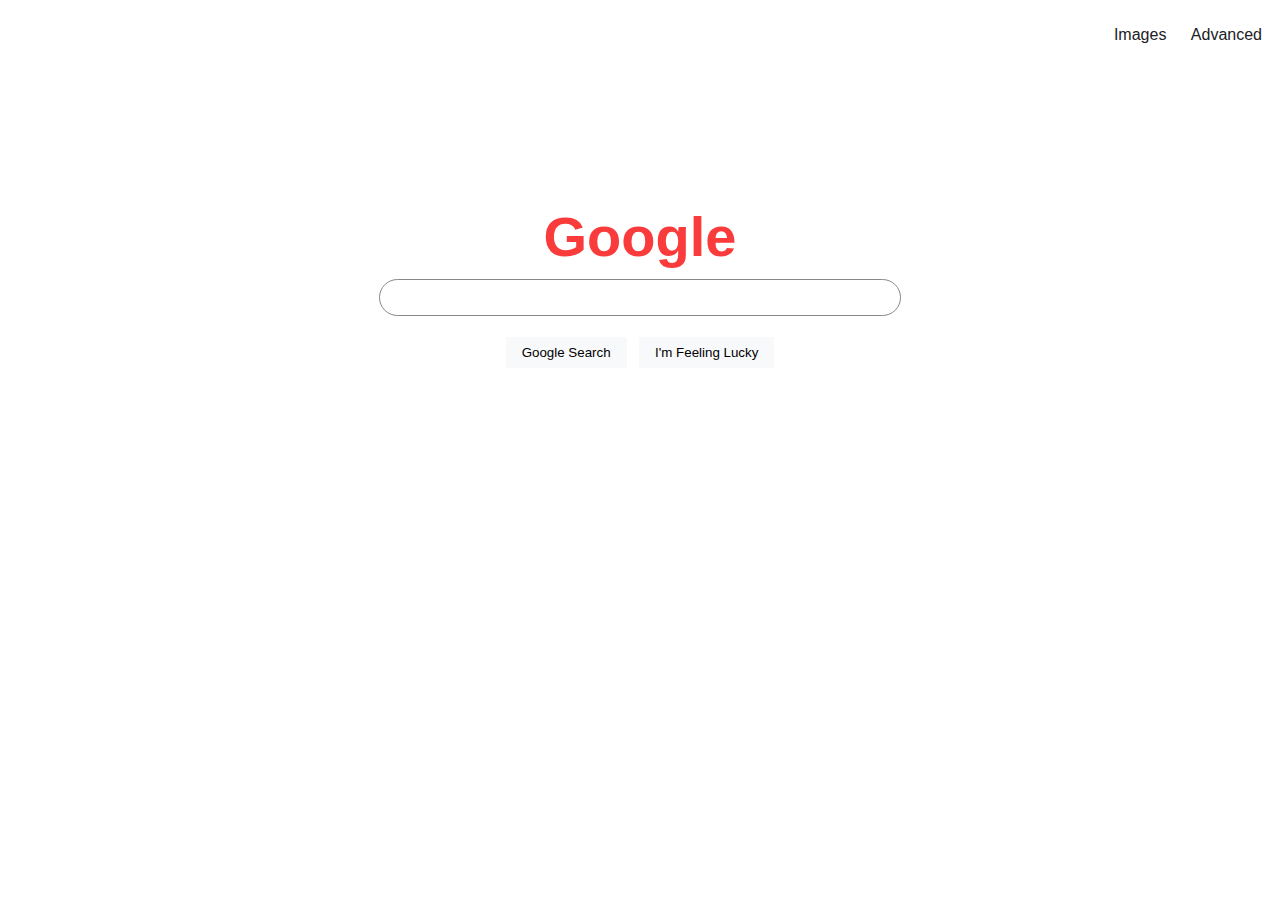
<file: search/index.html>
<!DOCTYPE html>
<html lang="en">
    <head>
        <meta charset="UTF-8">
        <meta name="viewport" content="width=device-width, initial-scale=1.0">
        <title>Search</title>
        <link rel="stylesheet" href="style.css">
    </head>
    <body>
        <ul class="linear">
    	    <li><a href="images.html">Images</a></li>
    	    <li><a href="advanced.html">Advanced</a></li>
        </ul>
        <div>
            <center class="vercenter">
                <h1>Google</h1>
                <form action="https://google.com/search">
                    <input type="text" name="q" class="searchbar">
                    <input type="submit" value="Google Search" class="searchbutton">
                    <input type="submit" name="btnI" value="I'm Feeling Lucky" class="searchbutton">
                </form>
            </center>
        </div>
    </body>
</html>
</file>
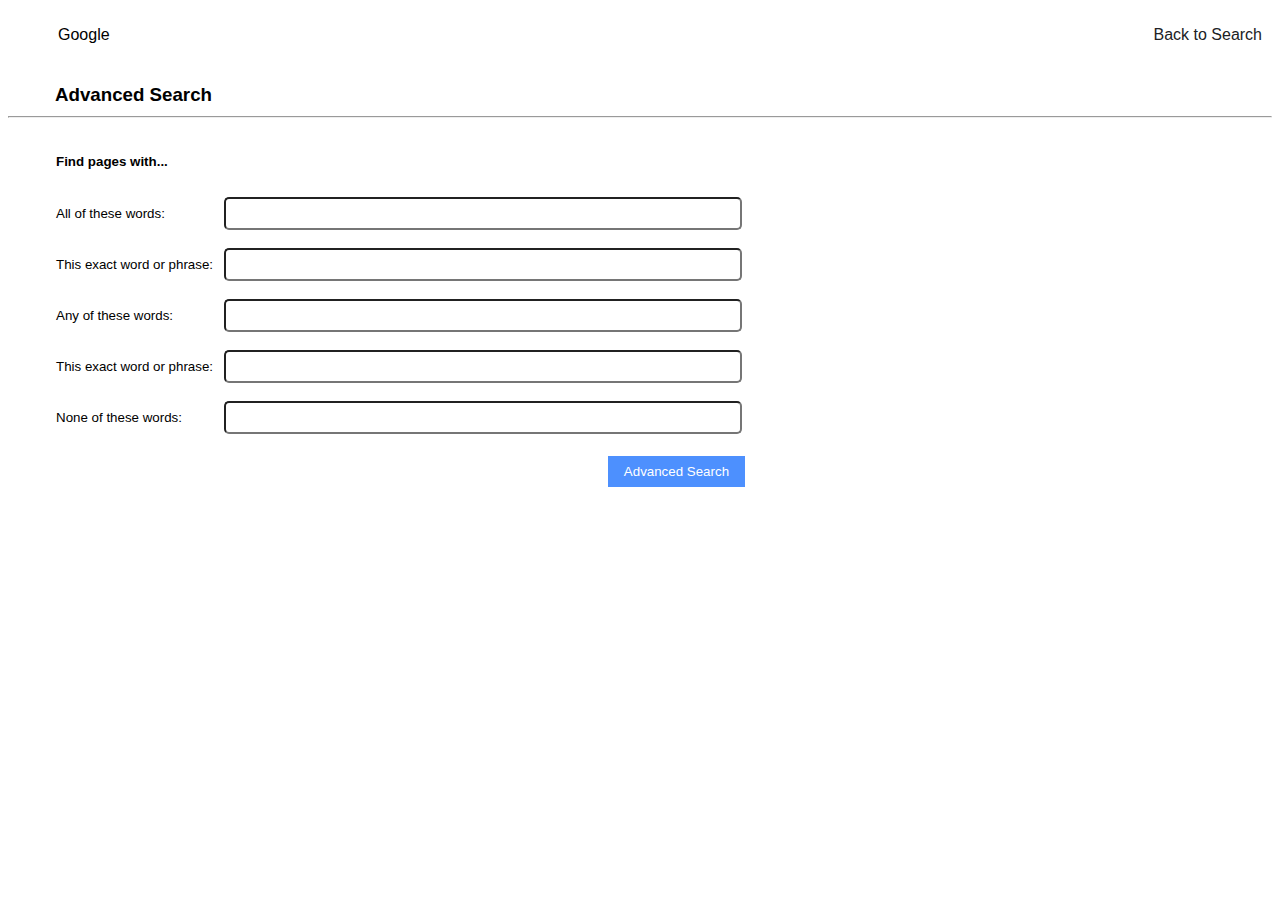
<file: search/advanced.html>
<!DOCTYPE html>
<html lang="en">
	<head>
        <meta charset="UTF-8">
        <meta name="viewport" content="width=device-width, initial-scale=1.0">
		<title>Advanced Search</title>
		<link rel="stylesheet" href="style.css">
	</head>
	<body style="color:black">
		<ul class="linear">
            <li style="float:left">Google</li>
    	    <li><a href="index.html">Back to Search</a></li>
        </ul>
        <h3>Advanced Search</h3>
        <hr>
		

		<form action="https://google.com/search">
			
			<table class="text-input-table">
				<tr><td><h4>Find pages with...</h4></td></tr>	
				<tr>
					<td> All of these words: </td>
					<td> <input name="as_q" type="text" class="searchbar-sm"> </td>
				</tr>
				<tr>
					<td>This exact word or phrase: </td>
					<td><input name="as_epq" type="text" class="searchbar-sm"></td>
				</tr>
				<tr>
					<td> Any of these words: </td>
					<td> <input name="as_oq" type="text" class="searchbar-sm"> </td>
				</tr>
				<tr>
					<td>This exact word or phrase: </td>
					<td><input name="as_epq" type="text" class="searchbar-sm"></td>
				</tr>
				<tr>
					<td>None of these words: </td>
					<td><input name="as_eq" type="text" class="searchbar-sm"> </td>
				</tr>
				<tr>
					<td></td>
					<td><input type="submit" value="Advanced Search" class="searchbutton"></td>
				</tr>
			 </table>
			
			
		</form>
	</body>
</html>
</file>
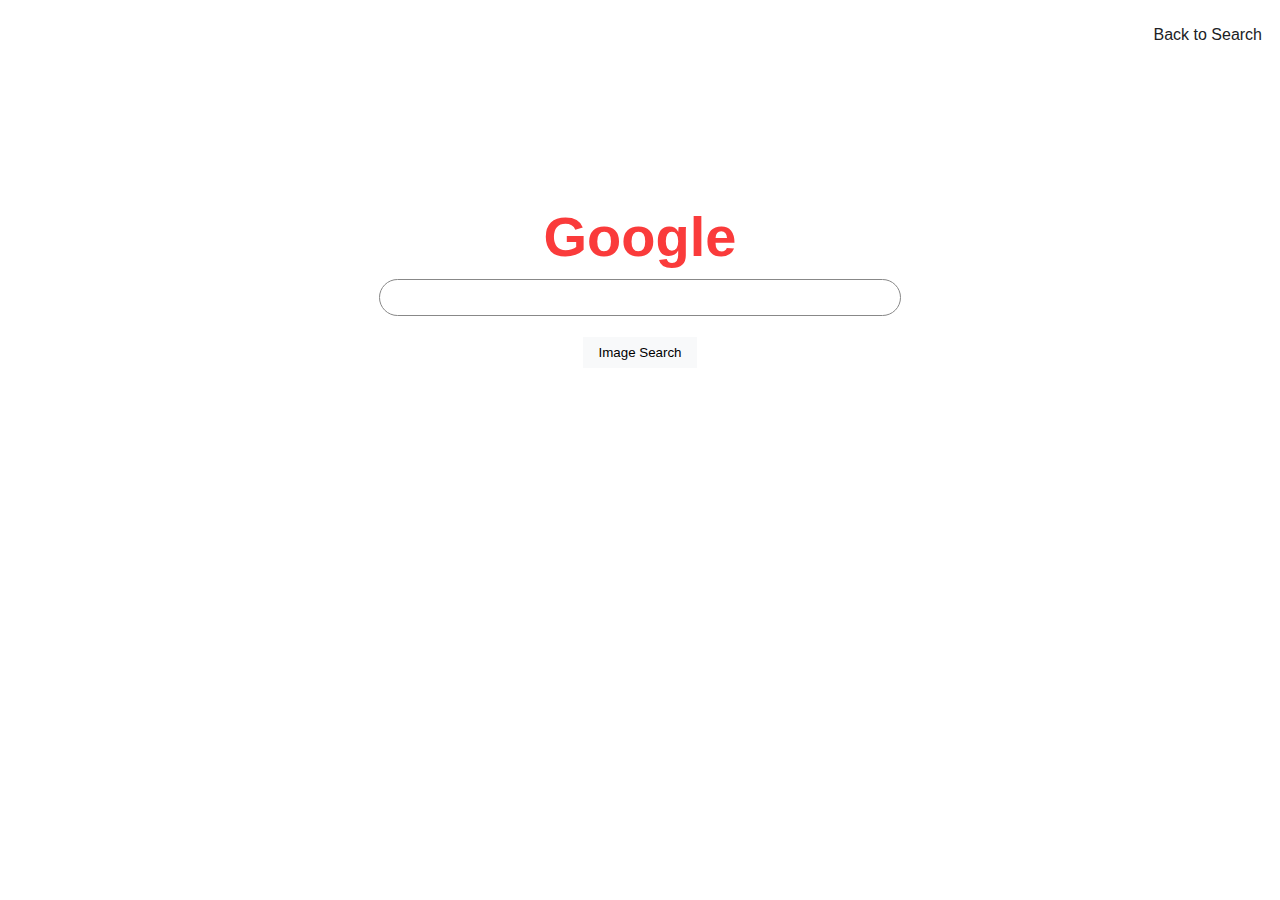
<file: search/images.html>
<!DOCTYPE html>
<html lang="en">
	<head>
        <meta charset="UTF-8">
        <meta name="viewport" content="width=device-width, initial-scale=1.0">
		<title>Images</title>
		<link rel="stylesheet" href="style.css">
	</head>
	<body>
		<ul class="linear">
    	    <li><a href="index.html">Back to Search</a></li>
        </ul>
		<center class="vercenter">
			<h1>Google</h1>
			<form action="https://google.com/search">
	            <input type="text" name="q" class="searchbar">
	            <input hidden="true" name="tbm" value="isch">
	            <input type="submit" value="Image Search" class="searchbutton">
	        </form>
	    </center>
	</body>
</html>
</file>
<file: search/style.css>
body {
    font-family: Futura, Trebuchet MS, Arial, san-serif;
    color: #fa3b3b;
}
  
h1  {
    font-size: 42pt;
    margin: 5px;
}

h3 {
    margin: 30px 0px 10px 47px;
}
  
.linear {
    text-align: right;
}
.linear li {
    display: inline-block;
    padding: 10px;
}
.linear a {
    color: #202124;
}
.linear a, .linear a:active, .linear a:hover, .linear a:visited {
    text-decoration: none;
}
.linear a:active, .linear a:hover {
    text-decoration: underline;
}
  
.searchbar {
    border-color: #888888;
    border-style: solid;
    border-width: 1px;
    border-radius: 20px;
    display: block;
    margin: 10px;
    padding: 10px;
    width: 500px;
}
  
@media only screen and (max-width: 550px) {
    .searchbar {
      width: 90%;
    }
}
.searchbar-sm {
    border-radius: 5px;
    display: block;
    margin: 7px;
    padding: 7px;
    width: 500px;
}
  
@media only screen and (max-width: 768px) {
    .searchbar-sm {
      width: 190px;
    }
}
.searchbutton {
    background-color: #F8F9FA;
    border-style: none;
    margin: 11px 4px;
    padding: 8px 16px;
}
  
.text-input-table {
    margin: 15px 45px;
}
.text-input-table tr {
    font-size: 10pt;
}
.text-input-table tr td .searchbutton {
    float: right;
    background-color: #4D90FE;
    color: #FFFFFF;
}
  
.vercenter {
    margin-top: 150px;
}
  
@media only screen and (max-height: 500px) {
    .vercenter {
      margin-top: 15px;
    }
}
.searchbar:hover, .searchbar:focus, .searchbar-sm:hover, .searchbar-sm:focus, .searchbutton:hover {
    box-shadow: 0 0 1px 1px #888888;
    outline: none;
}
</file>
